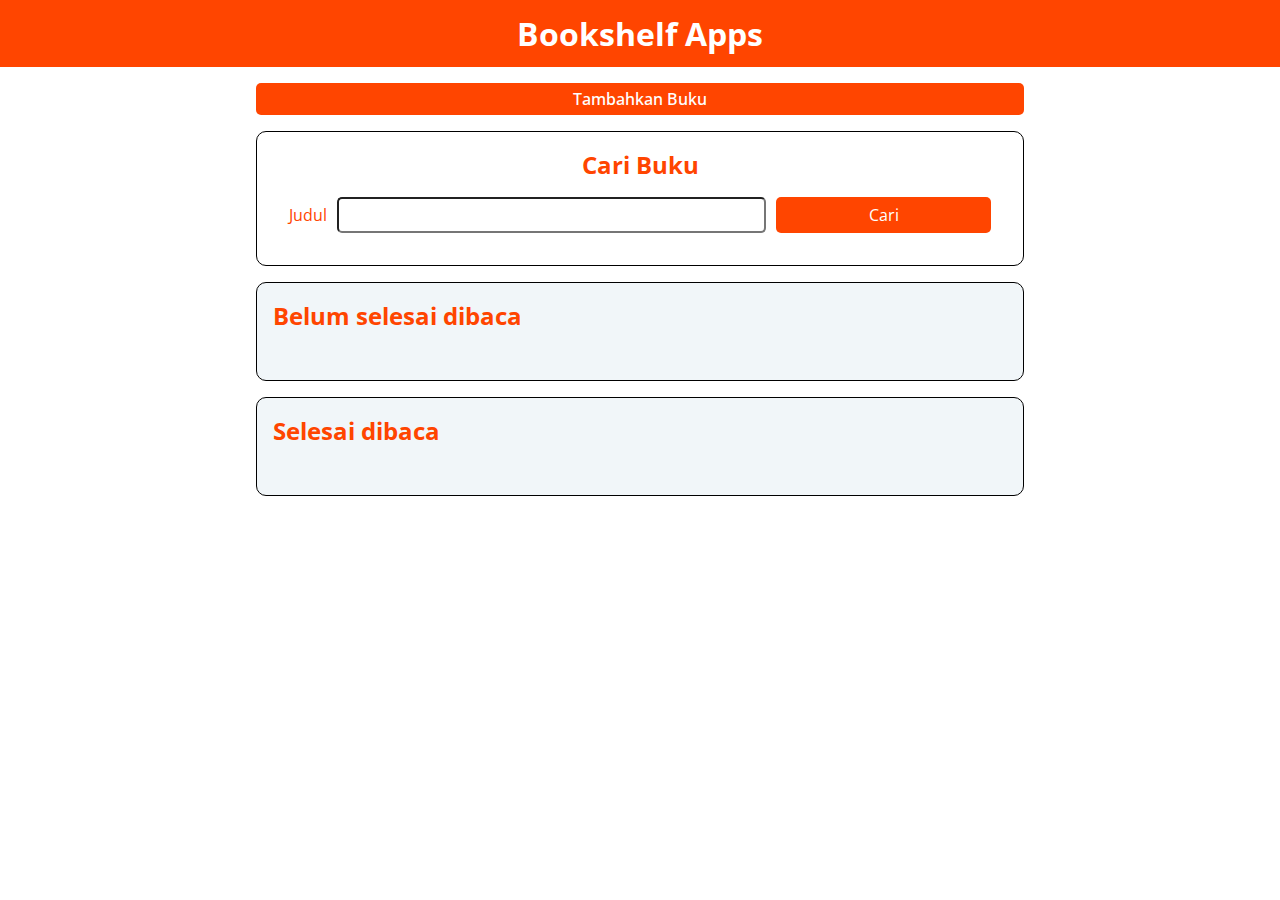
<file: dicoding/index.html>
<!doctype html>
<html lang="en">
<head>
  <meta charset="UTF-8">
  <meta name="viewport"
        content="width=device-width, user-scalable=no, initial-scale=1.0, maximum-scale=1.0, minimum-scale=1.0">
  <meta http-equiv="X-UA-Compatible" content="ie=edge">
  <title>Bookshelf Apps</title>
  <link rel="preconnect" href="https://fonts.gstatic.com">
  <link href="https://fonts.googleapis.com/css2?family=Open+Sans:wght@300;400;600;700;800&display=swap"
        rel="stylesheet">
  <link rel="stylesheet" href="style.css">
</head>
<body>
<header class="head_bar">
  <h1 class="head_bar__title">Bookshelf Apps</h1>
</header>
<main>
  <button id="btn">Tambahkan Buku</button>
  <div id="mymodal" class="modal">
    <div class="isi-modal">
      <div class="modal-header">
        <h2>Masukkan Buku Baru</h2>
        <span class="close">&times;</span>
      </div>
      <section class="input_section">
        <form id="inputBook">
          <div class="input">
            <label for="inputBookTitle">Judul</label>
            <input id="inputBookTitle" type="text" required>
          </div>
          <div class="input">
            <label for="inputBookAuthor">Penulis</label>
            <input id="inputBookAuthor" type="text" required>
          </div>
          <div class="input">
            <label for="inputBookYear">Tahun</label>
            <input id="inputBookYear" type="number" required>
          </div>
          <div class="input_inline">
            <label for="inputBookIsComplete">Selesai dibaca</label>
            <input id="inputBookIsComplete" type="checkbox">
          </div>
          <button id="inputBook" type="submit">Masukkan Buku ke rak <span>Belum selesai dibaca</span></button>
        </form>
      </section>
    </div>
  </div>
  <section class="search_section">
    <h2>Cari Buku </h2>
    <form id="searchBook">
      <label for="searchBookTitle">Judul</label>
      <input id="searchBookTitle" type="text">
      <button id="searchSubmit" type="submit">Cari</button>
    </form>
  </section>
  
  <section class="book_shelf">
    <h2>Belum selesai dibaca</h2>
    
    <div id="incompleteBookshelfList" class="book_list">

    </div>
  </section>
  
  <section class="book_shelf">
    <h2>Selesai dibaca</h2>
    
    <div id="completeBookshelfList" class="book_list">

    </div>
  </section>
</main>

<script src="main.js"></script>

</body>
</html>
</file>
<file: dicoding/style.css>
* {
    padding: 0;
    margin: 0;
    box-sizing: border-box;
}

body, input, button {
    font-family: 'Open Sans', sans-serif;
}

input, button {
    font-size: 16px;
}

.head_bar {
    padding: 12px;
    display: flex;
    align-items: center;
    justify-content: center;
    background-color: orangered;
    color: white;
}

main {
    max-width: 800px;
    width: 80%;
    margin: 0 auto;
    padding: 16px;

}
main > button{
    background-color: orangered;
    color: #fefefe;
    padding: 5px 10px;
    font-weight:550;
    border-radius: 5px;
    border:none;
    width: 100%;

}
/* The Modal (background) */
.modal {
  display: none; /* Hidden by default */
  position: fixed; /* Stay in place */
  z-index: 1; /* Sit on top */
  padding-top: 100px; /* Location of the box */
  left: 0;
  top: 0;
  width: 100%; /* Full width */
  height: 100%; /* Full height */
  overflow: auto; /* Enable scroll if needed */
  background-color: rgb(0,0,0); /* Fallback color */
  background-color: rgba(0,0,0,0.4); /* Black w/ opacity */
}


/* Modal Content */
.isi-modal {
  background-color: #fefefe;
  margin: auto;
  padding: 20px;
  border: 1px solid #888;
  width: 80%;
  border-radius: 10px;
}

.modal-header {
    display: flex;
    width: 100%;
    justify-content: space-between;
    padding-block: 3px;
    padding-inline: 5px;
    border-bottom: 1px solid #888;
}

/* The Close Button */
.close {
  color: #aaaaaa;
  font-size: 28px;
  font-weight: bold;
}

.close:hover,
.close:focus {
  color: #000;
  text-decoration: none;
  cursor: pointer;
}

.input_section {
    display: flex;
    flex-direction: column;
    padding: 16px;
}

.input_section > h2 {
    text-align: center;
    color: orangered;
}

.input_section > form > .input {
    margin: 8px 0;
}

.input_section > form > button {
    background-color: orangered;
    color: white;
    border: 0;
    border-radius: 5px;
    display: block;
    width: 100%;
    padding: 8px;
    cursor: pointer;
}

.input_section > form > button > span {
    font-weight: bold;
}

.input_section > form > .input > input {
    display: block;
    width: 100%;
    padding: 8px;
    border-radius: 5px;
}


.input_section > form > .input > label {
    color: orangered;
    font-weight: bold;
}

.input_section > form > .input_inline {
    margin: 12px 0;
    display: flex;
    align-items: center;
}

.input_section > form > .input_inline > label {
    color: orangered;
    font-weight: bold;
    margin-right: 10px;
}
#searchBook{
    color: orangered;
}
.search_section {
    margin: 16px 0;
    display: flex;
    flex-direction: column;
    align-items: center;
    padding: 16px;
    border: 1px solid black;
    border-radius: 10px;
}

.search_section > h2 {
    color: orangered;
}

.search_section > form {
    padding: 16px;
    width: 100%;
    display: grid;
    grid-template-columns: auto 1fr 0.5fr;
    grid-gap: 10px;
}

.search_section > form > label {
    display: flex;
    align-items: center;
}

.search_section > form > input {
    padding: 5px;
    border-radius: 5px;
}

.search_section > form > button {
    background-color: orangered;
    color: white;
    border: 0;
    border-radius: 5px;
    cursor: pointer;
}

.book_shelf {
    margin: 16px 0 0 0;
    border: 1px solid black;
    background-color: #F1F6F9 ;
    padding: 16px;
    border-radius: 10px;
}

.book_shelf > h2 {
    color: orangered;
}

.book_shelf > .book_list {
    padding: 16px;
}

.book_shelf > .book_list > .book_item {
    padding: 8px 16px 16px 16px;
    border: 1px solid rgb(233, 15, 15);
    border-radius: 5px;
    margin: 10px 0;
    background-color: #FFD93D;
}

.book_shelf > .book_list > .book_item > h3, p {
    margin: 8px 0;
    
}

.book_shelf > .book_list > .book_item > .action > button {
    border: 0;
    padding: 5px;
    margin: 0 5px 0 0;
    border-radius: 5px;
    cursor: pointer;
}

.book_shelf > .book_list > .book_item > .action > .green {
    background-color: darkgreen;
    color: white;
}

.book_shelf > .book_list > .book_item > .action > .red {
    background-color: darkred;
    color: white;
}
</file>
